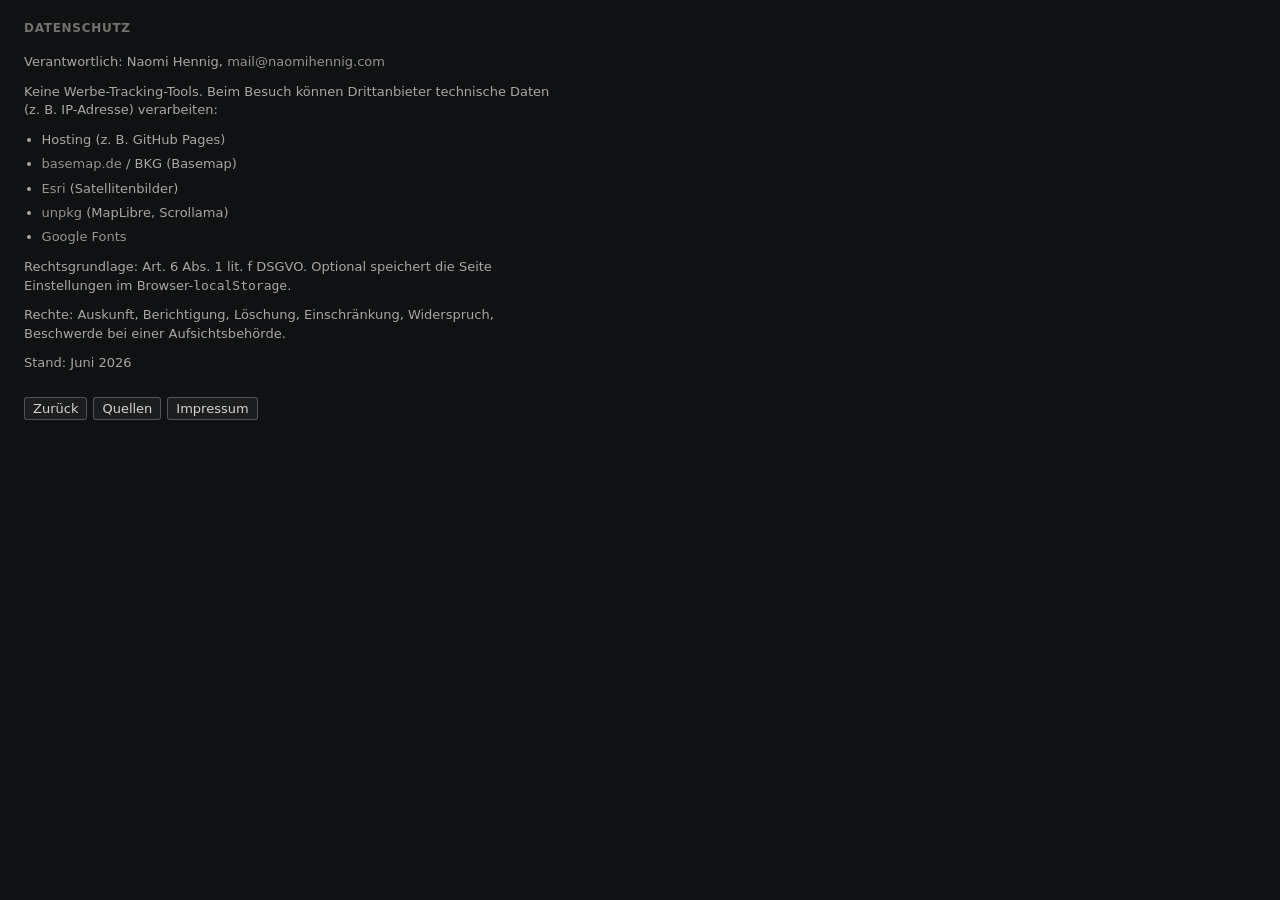
<file: storytelling/datenschutz.html>
<!DOCTYPE html>
<html lang="de">
<head>
  <meta charset="utf-8" />
  <meta name="viewport" content="width=device-width, initial-scale=1" />
  <title>Datenschutz</title>
  <link rel="stylesheet" href="./legal.css?v=20260602" />
  <style>
    .legal-nav {
      align-items: flex-start;
      gap: 6px;
    }

    .legal-nav a {
      box-sizing: border-box;
      display: inline-block;
      width: fit-content;
      padding: 2px 8px;
      border: 1px solid rgba(255, 255, 255, 0.24);
      border-radius: 3px;
      background: rgba(255, 255, 255, 0.05);
      font: 500 13px/1.35 system-ui, sans-serif;
      color: #d4d4ce;
      min-height: 0;
    }
  </style>
</head>
<body>
  <h1>Datenschutz</h1>
  <p>
    Verantwortlich: Naomi Hennig, <a href="mailto:mail@naomihennig.com">mail@naomihennig.com</a>
  </p>
  <p>
    Keine Werbe-Tracking-Tools. Beim Besuch können Drittanbieter technische Daten (z.&nbsp;B. IP-Adresse) verarbeiten:
  </p>
  <ul>
    <li>Hosting (z.&nbsp;B. GitHub Pages)</li>
    <li><a href="https://basemap.de/">basemap.de</a> / BKG (Basemap)</li>
    <li><a href="https://www.esri.com/en-us/privacy">Esri</a> (Satellitenbilder)</li>
    <li><a href="https://unpkg.com/">unpkg</a> (MapLibre, Scrollama)</li>
    <li><a href="https://policies.google.com/privacy">Google Fonts</a></li>
  </ul>
  <p>
    Rechtsgrundlage: Art.&nbsp;6 Abs.&nbsp;1 lit.&nbsp;f DSGVO. Optional speichert die Seite Einstellungen im Browser-<code>localStorage</code>.
  </p>
  <p>
    Rechte: Auskunft, Berichtigung, Löschung, Einschränkung, Widerspruch, Beschwerde bei einer Aufsichtsbehörde.
  </p>
  <p>Stand: Juni 2026</p>
  <nav class="legal-nav">
    <a href="./index.html">Zurück</a>
    <a href="./quellen.html">Quellen</a>
    <a href="./impressum.html">Impressum</a>
  </nav>
</body>
</html>
</file>
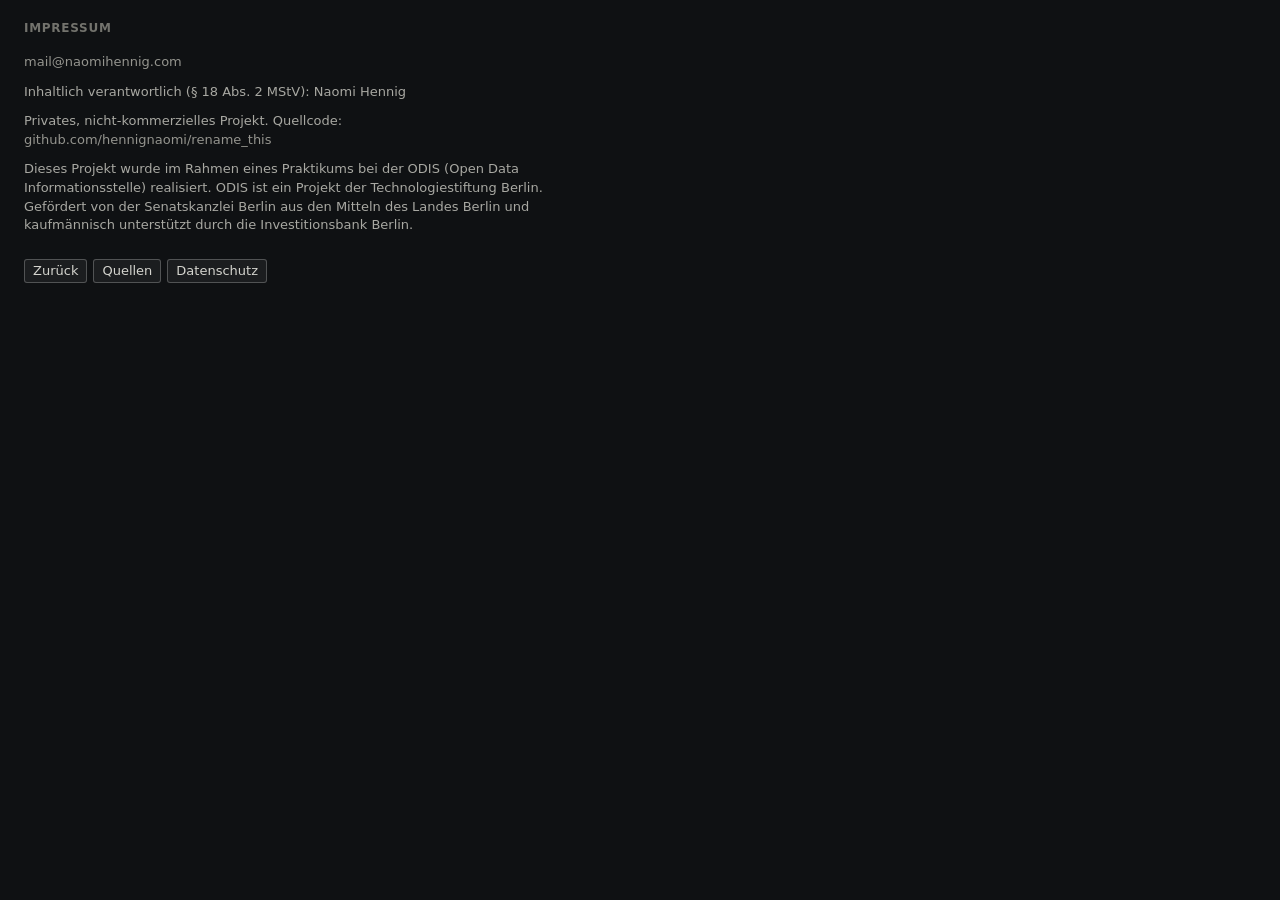
<file: storytelling/impressum.html>
<!DOCTYPE html>
<html lang="de">
<head>
  <meta charset="utf-8" />
  <meta name="viewport" content="width=device-width, initial-scale=1" />
  <title>Impressum</title>
  <link rel="stylesheet" href="./legal.css?v=20260602" />
  <style>
    .legal-nav {
      align-items: flex-start;
      gap: 6px;
    }

    .legal-nav a {
      box-sizing: border-box;
      display: inline-block;
      width: fit-content;
      padding: 2px 8px;
      border: 1px solid rgba(255, 255, 255, 0.24);
      border-radius: 3px;
      background: rgba(255, 255, 255, 0.05);
      font: 500 13px/1.35 system-ui, sans-serif;
      color: #d4d4ce;
      min-height: 0;
    }
  </style>
</head>
<body>
  <h1>Impressum</h1>
  <p><a href="mailto:mail@naomihennig.com">mail@naomihennig.com</a></p>
  <p>Inhaltlich verantwortlich (§ 18 Abs. 2 MStV): Naomi Hennig</p>
  <p>Privates, nicht-kommerzielles Projekt. Quellcode: <a href="https://github.com/hennignaomi/rename_this" target="_blank" rel="noopener">github.com/hennignaomi/rename_this</a></p>
  <p>Dieses Projekt wurde im Rahmen eines Praktikums bei der ODIS (Open Data Informationsstelle) realisiert. ODIS ist ein Projekt der Technologiestiftung Berlin. Gefördert von der Senatskanzlei Berlin aus den Mitteln des Landes Berlin und kaufmännisch unterstützt durch die Investitionsbank Berlin.</p>
  <nav class="legal-nav">
    <a href="./index.html">Zurück</a>
    <a href="./quellen.html">Quellen</a>
    <a href="./datenschutz.html">Datenschutz</a>
  </nav>
</body>
</html>
</file>
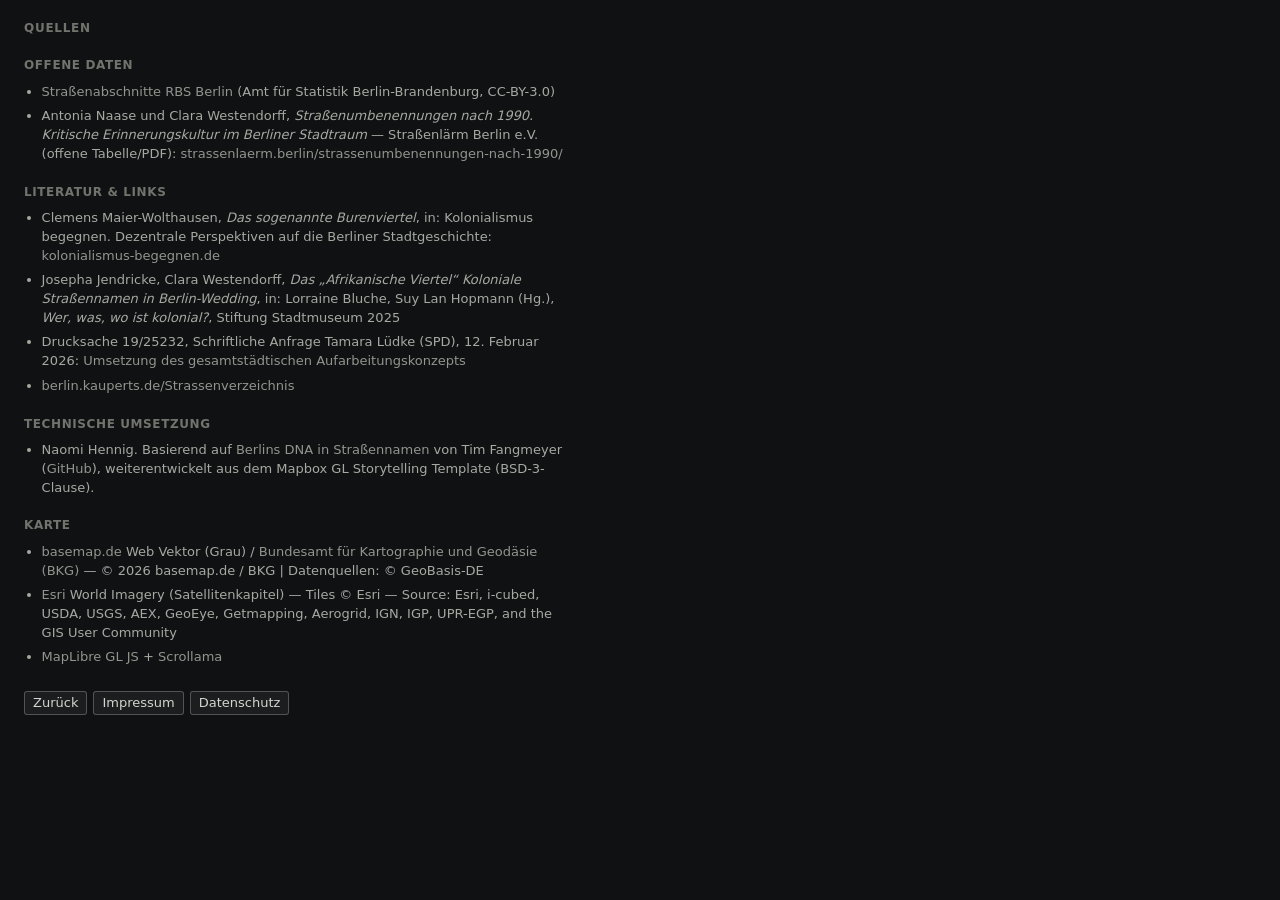
<file: storytelling/quellen.html>
<!DOCTYPE html>
<html lang="de">
<head>
  <meta charset="utf-8" />
  <meta name="viewport" content="width=device-width, initial-scale=1" />
  <title>Quellen — Re:Name THIS!</title>
  <link rel="stylesheet" href="./legal.css?v=20260602" />
  <style>
    .legal-nav {
      align-items: flex-start;
      gap: 6px;
    }

    .legal-nav a {
      box-sizing: border-box;
      display: inline-block;
      width: fit-content;
      padding: 2px 8px;
      border: 1px solid rgba(255, 255, 255, 0.24);
      border-radius: 3px;
      background: rgba(255, 255, 255, 0.05);
      font: 500 13px/1.35 system-ui, sans-serif;
      color: #d4d4ce;
      min-height: 0;
    }
  </style>
  <style>
    h2 {
      margin: 1.25rem 0 0.5rem;
      font-size: 12px;
      font-weight: 600;
      letter-spacing: 0.05em;
      text-transform: uppercase;
      color: #73736d;
    }
  </style>
</head>
<body>
  <h1>Quellen</h1>

  <h2>Offene Daten</h2>
  <ul>
    <li>
      <a href="https://daten.berlin.de/datensaetze/stra%C3%9Fenabschnitte-berlin">Straßenabschnitte RBS Berlin</a> (Amt für Statistik Berlin-Brandenburg, CC-BY-3.0)
    </li>
    <li>
      Antonia Naase und Clara Westendorff, <em>Straßenumbenennungen nach 1990. Kritische Erinnerungskultur im Berliner Stadtraum</em> — Straßenlärm Berlin e.V. (offene Tabelle/PDF):
      <a href="https://strassenlaerm.berlin/strassenumbenennungen-nach-1990/">strassenlaerm.berlin/strassenumbenennungen-nach-1990/</a>
    </li>
  </ul>

  <h2>Literatur &amp; Links</h2>
  <ul>
    <li>
      Clemens Maier-Wolthausen, <em>Das sogenannte Burenviertel</em>, in: Kolonialismus begegnen. Dezentrale Perspektiven auf die Berliner Stadtgeschichte:
      <a href="https://kolonialismus-begegnen.de/geschichten/das-sogenannte-burenviertel/">kolonialismus-begegnen.de</a>
    </li>
    <li>
      Josepha Jendricke, Clara Westendorff, <em>Das „Afrikanische Viertel“ Koloniale Straßennamen in Berlin-Wedding</em>, in: Lorraine Bluche, Suy Lan Hopmann (Hg.), <em>Wer, was, wo ist kolonial?</em>, Stiftung Stadtmuseum 2025
    </li>
    <li>
      Drucksache 19/25232, Schriftliche Anfrage Tamara Lüdke (SPD), 12. Februar 2026:
      <a href="https://pardok.parlament-berlin.de/starweb/adis/citat/VT/19/SchrAnfr/S19-25232.pdf">Umsetzung des gesamtstädtischen Aufarbeitungskonzepts</a>
    </li>
    <li>
      <a href="https://berlin.kauperts.de/Strassenverzeichnis">berlin.kauperts.de/Strassenverzeichnis</a>
    </li>
  </ul>

  <h2>Technische Umsetzung</h2>
  <ul>
    <li>
      Naomi Hennig. Basierend auf
      <a href="https://tifa365.github.io/Berliner_Strassen/">Berlins DNA in Straßennamen</a>
      von Tim Fangmeyer
      (<a href="https://github.com/tifa365/Berliner_Strassen">GitHub</a>),
      weiterentwickelt aus dem Mapbox GL Storytelling Template (BSD-3-Clause).
    </li>
  </ul>

  <h2>Karte</h2>
  <ul>
    <li>
      <a href="https://basemap.de/">basemap.de</a> Web Vektor (Grau) /
      <a href="https://www.bkg.bund.de/">Bundesamt für Kartographie und Geodäsie (BKG)</a>
      — &copy; 2026 basemap.de / BKG | Datenquellen: &copy; GeoBasis-DE
    </li>
    <li>
      <a href="https://www.esri.com/">Esri</a> World Imagery (Satellitenkapitel)
      — Tiles &copy; Esri &mdash; Source: Esri, i-cubed, USDA, USGS, AEX, GeoEye,
      Getmapping, Aerogrid, IGN, IGP, UPR-EGP, and the GIS User Community
    </li>
    <li>
      <a href="https://maplibre.org/maplibre-gl-js/docs/">MapLibre GL JS</a> +
      <a href="https://github.com/russellsamora/scrollama">Scrollama</a>
    </li>
  </ul>

  <nav class="legal-nav">
    <a href="./index.html">Zurück</a>
    <a href="./impressum.html">Impressum</a>
    <a href="./datenschutz.html">Datenschutz</a>
  </nav>
</body>
</html>
</file>
<file: storytelling/legal.css>
body {
  margin: 0;
  padding: 1.25rem clamp(0.75rem, 3vw, 1.5rem) 2rem;
  max-width: 34rem;
  font: 13px/1.45 system-ui, sans-serif;
  color: #a8a8a2;
  background: #0f1113;
}

h1 {
  margin: 0 0 1rem;
  font-size: 12px;
  font-weight: 600;
  letter-spacing: 0.06em;
  text-transform: uppercase;
  color: #73736d;
}

p {
  margin: 0 0 0.65rem;
}

ul {
  margin: 0 0 0.65rem;
  padding-left: 1.1rem;
}

li {
  margin-bottom: 0.35rem;
}

a {
  color: #94948e;
  text-decoration: none;
}

a:hover {
  color: #c8c8c2;
}

.placeholder {
  color: #6e6758;
  font-style: italic;
}

.legal-nav {
  display: flex;
  flex-wrap: wrap;
  align-items: flex-start;
  gap: 6px;
  margin-top: 1.5rem;
}

.legal-nav a {
  box-sizing: border-box;
  display: inline-block;
  width: fit-content;
  min-height: 0;
  padding: 2px 8px;
  border: 1px solid rgba(255, 255, 255, 0.24);
  border-radius: 3px;
  background: rgba(255, 255, 255, 0.05);
  font: 500 13px/1.35 system-ui, sans-serif;
  color: #d4d4ce;
  text-decoration: none;
  transition: background 160ms ease, border-color 160ms ease, color 160ms ease;
}

.legal-nav a:hover {
  background: rgba(255, 255, 255, 0.1);
  border-color: rgba(255, 255, 255, 0.38);
  color: #f4f4f1;
}
</file>
